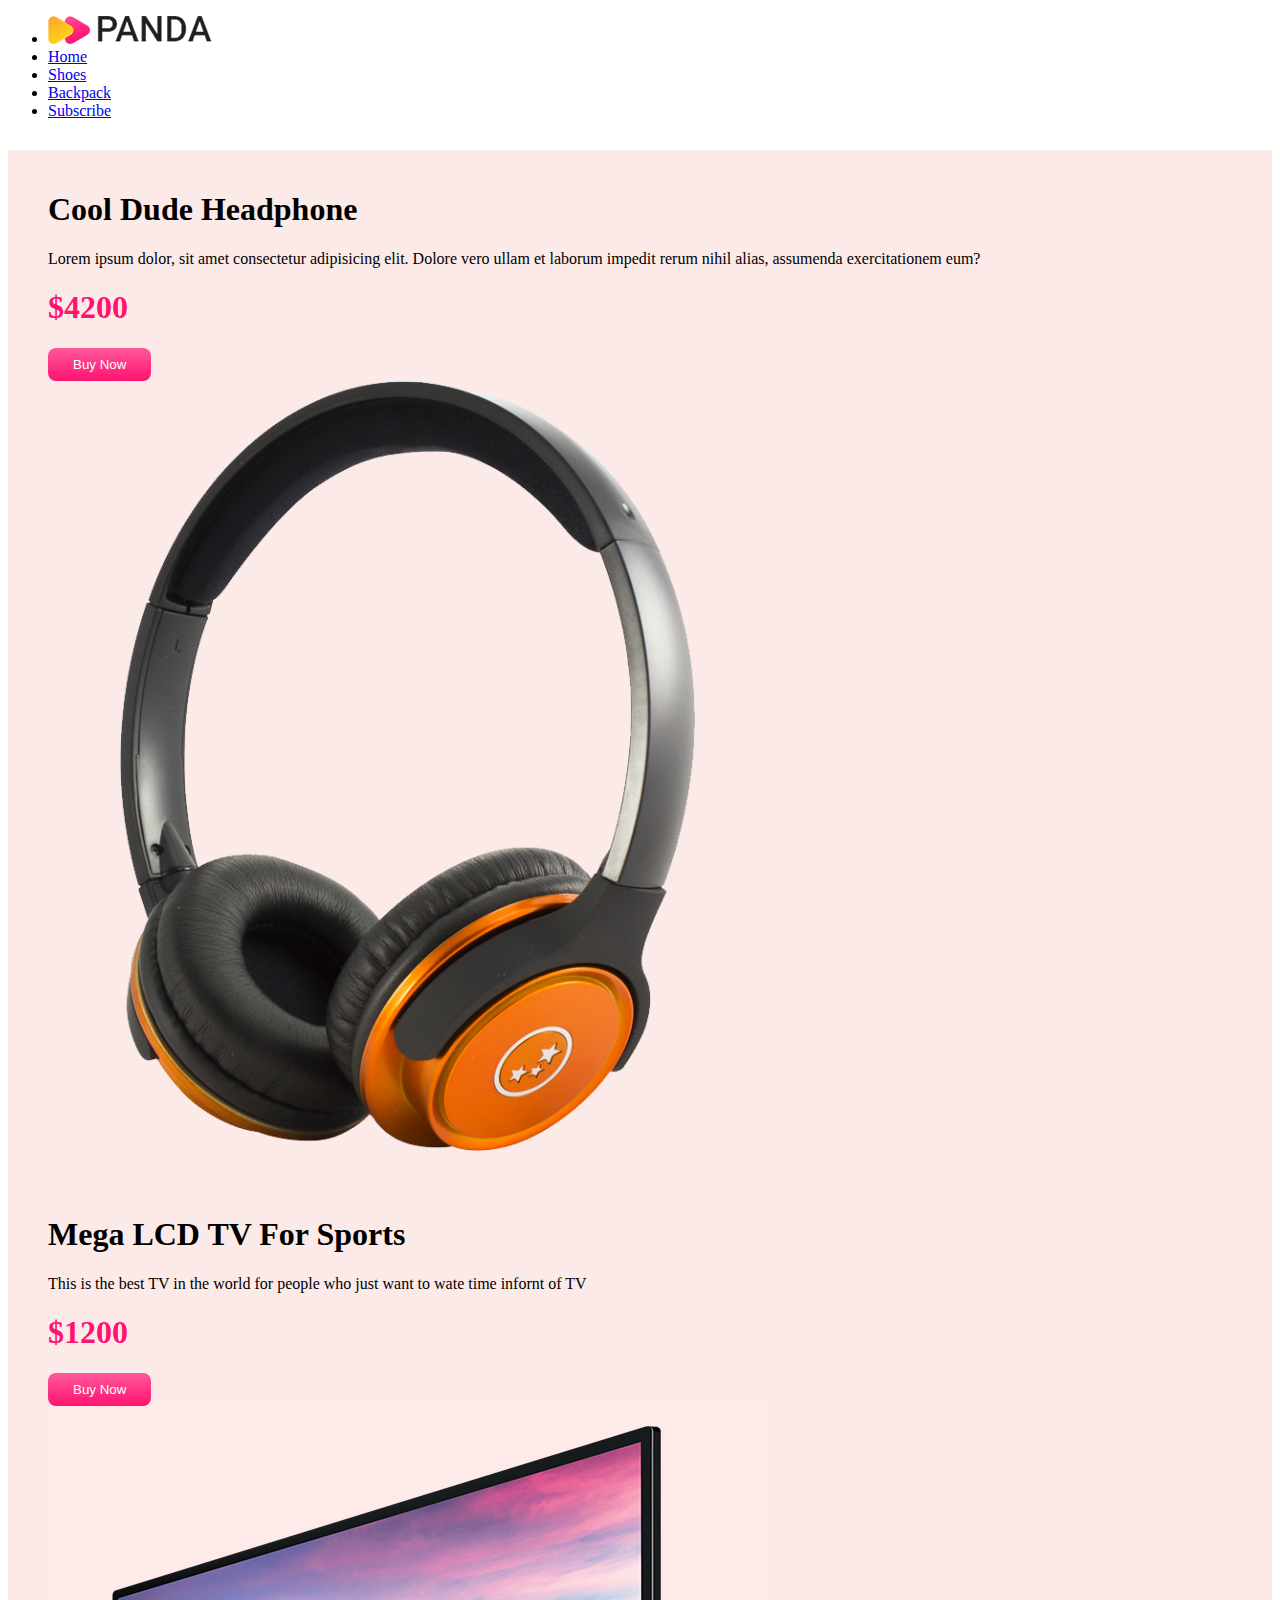
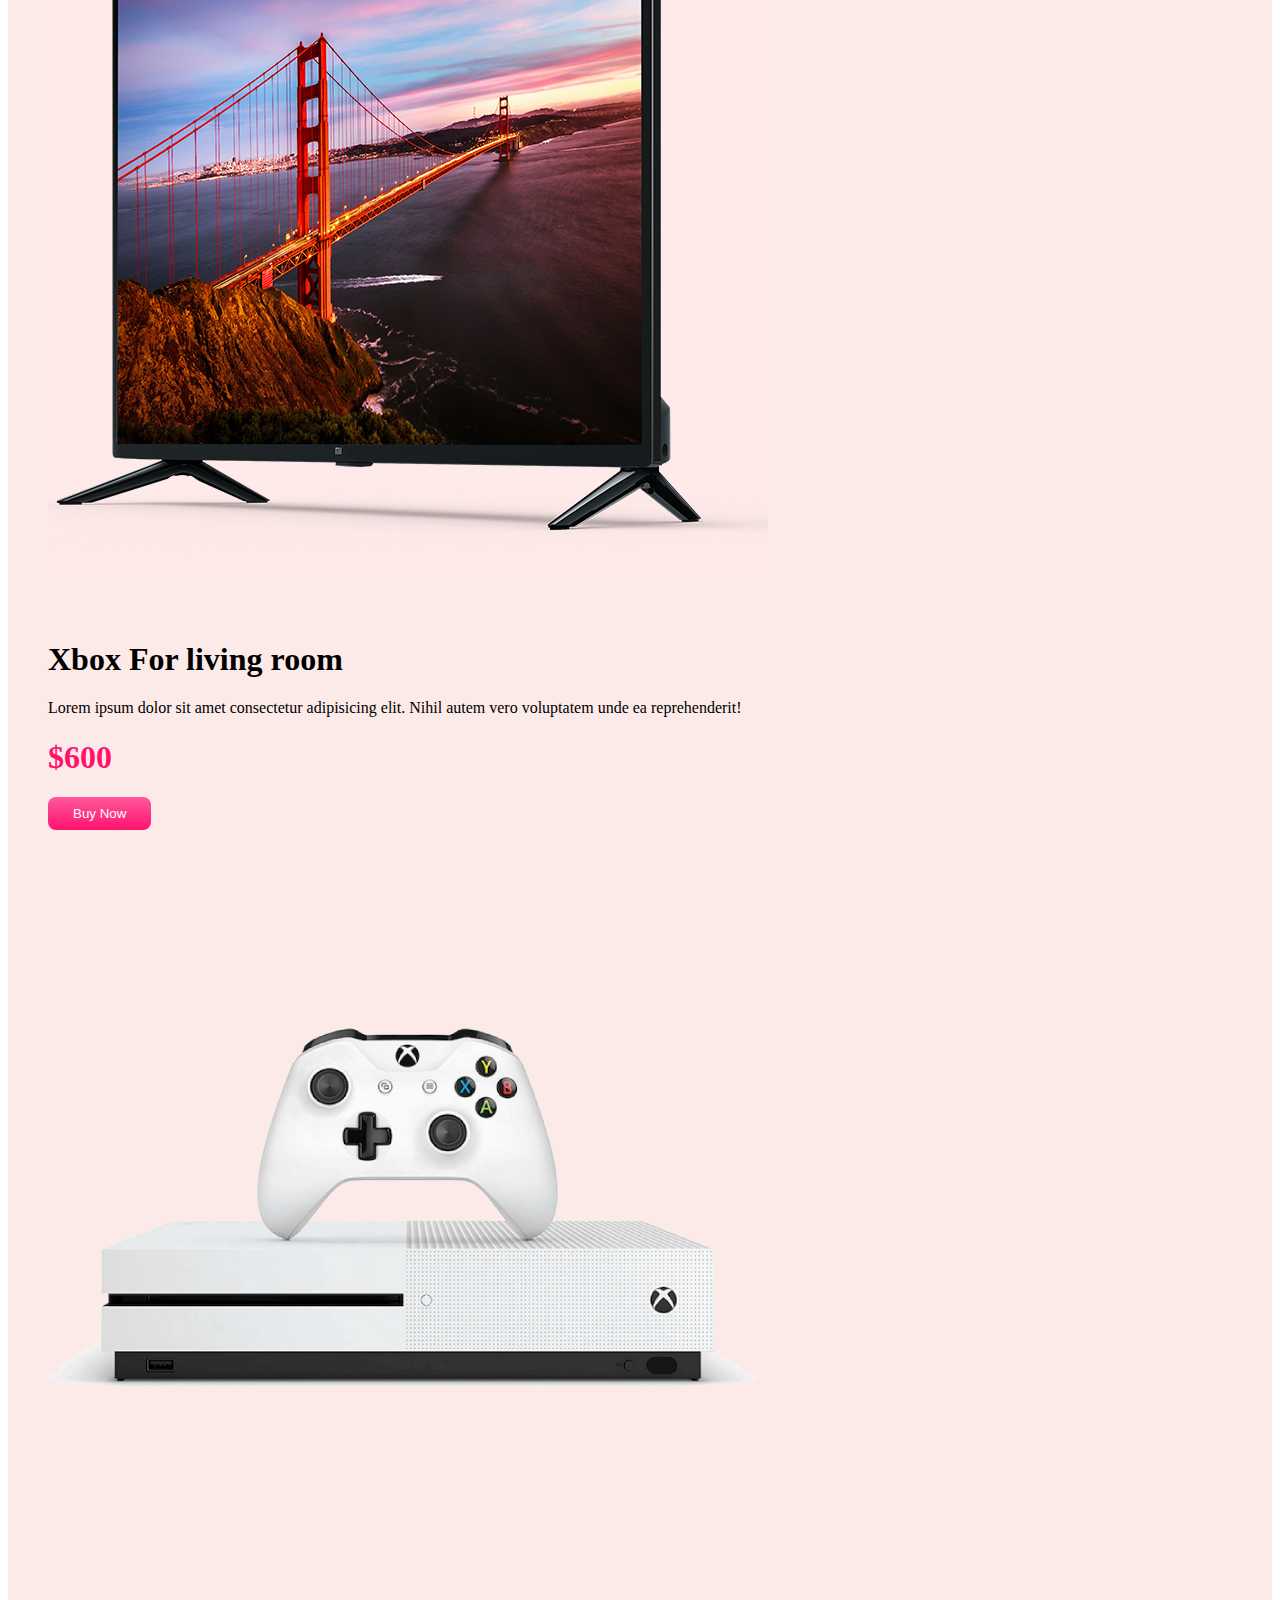
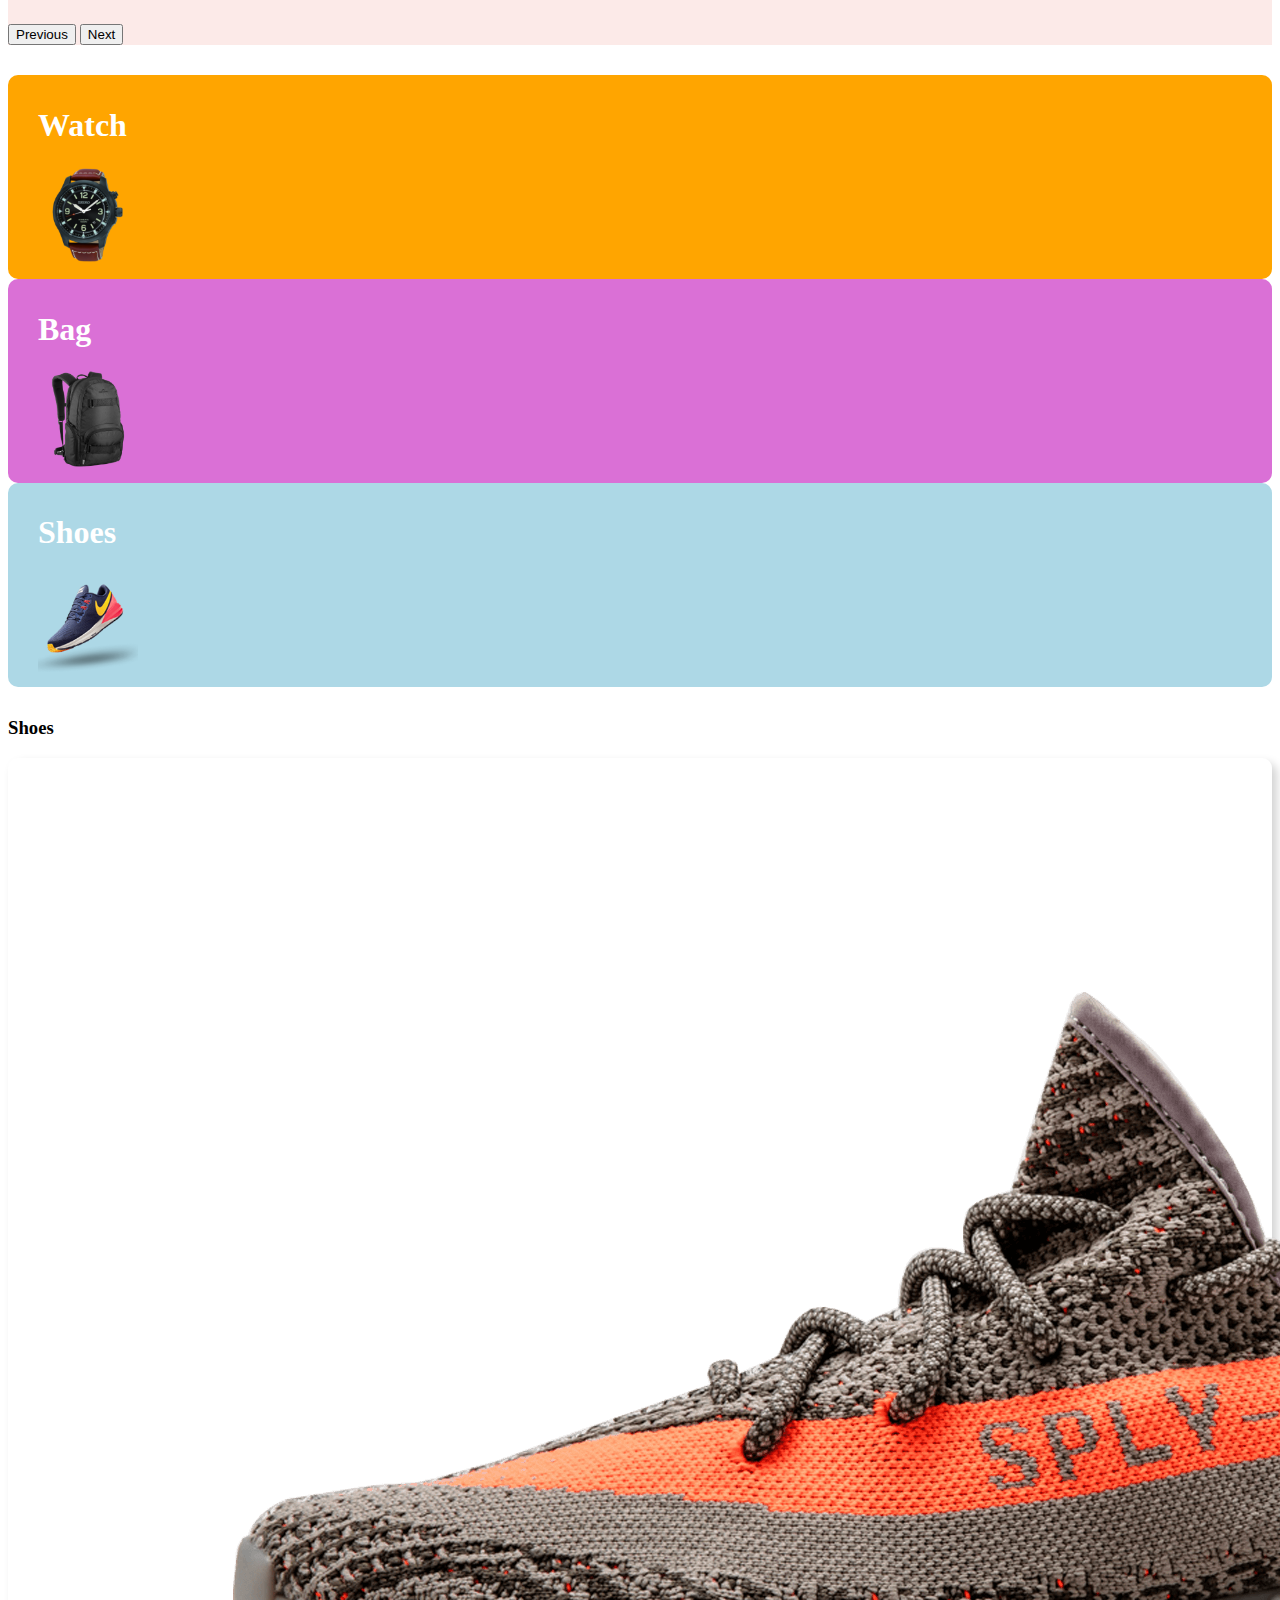
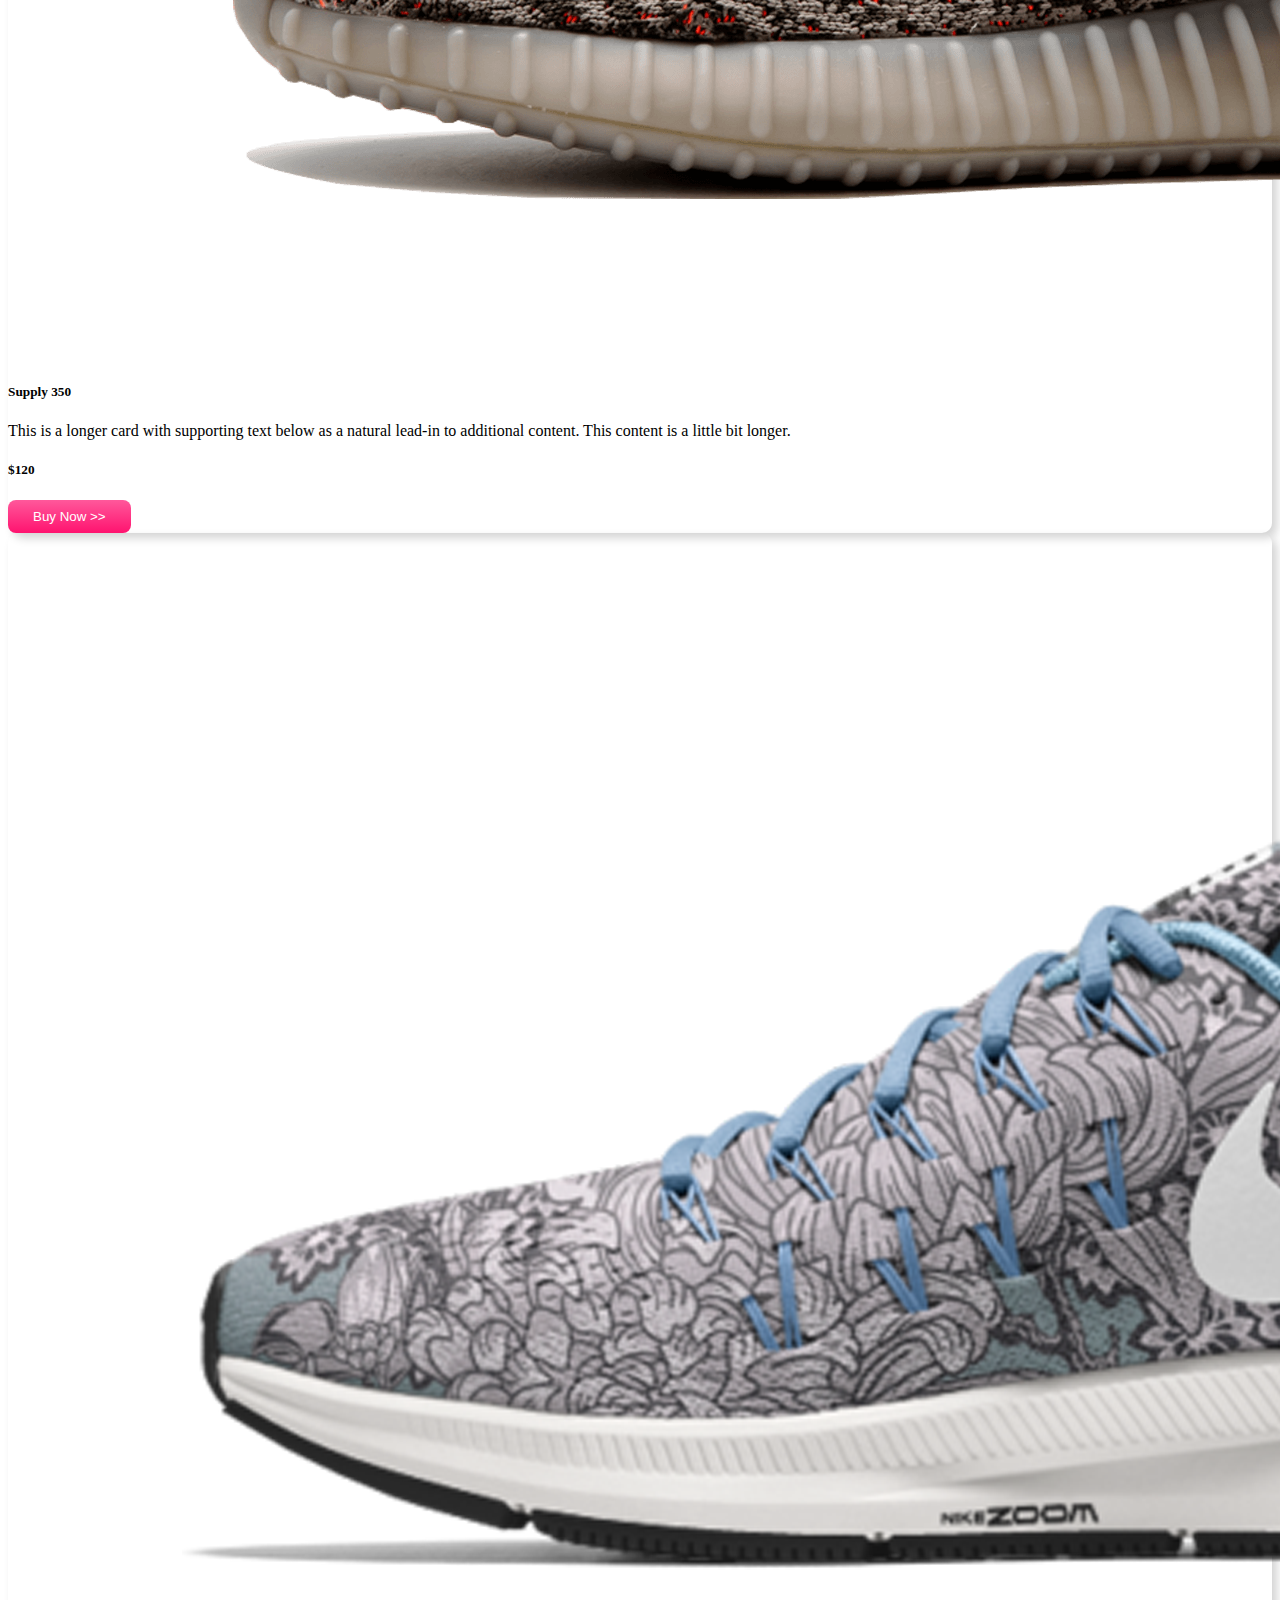
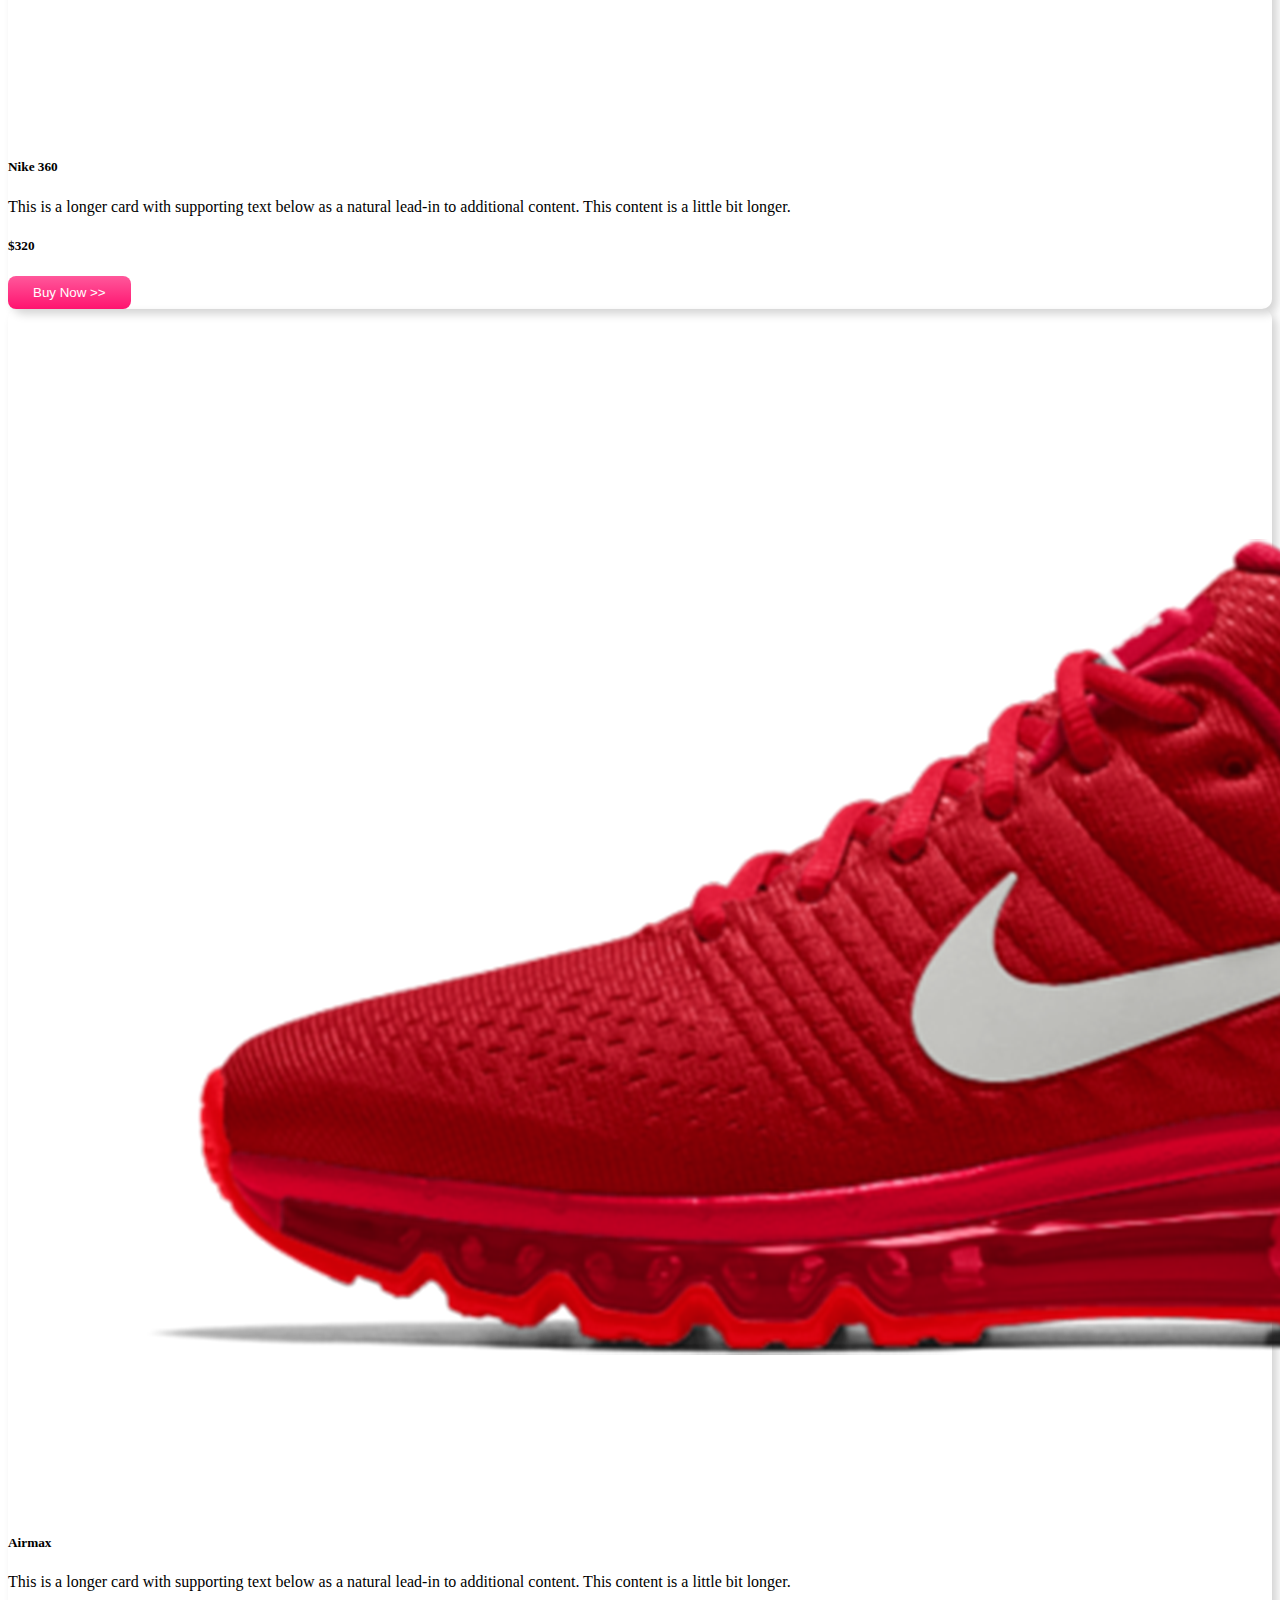
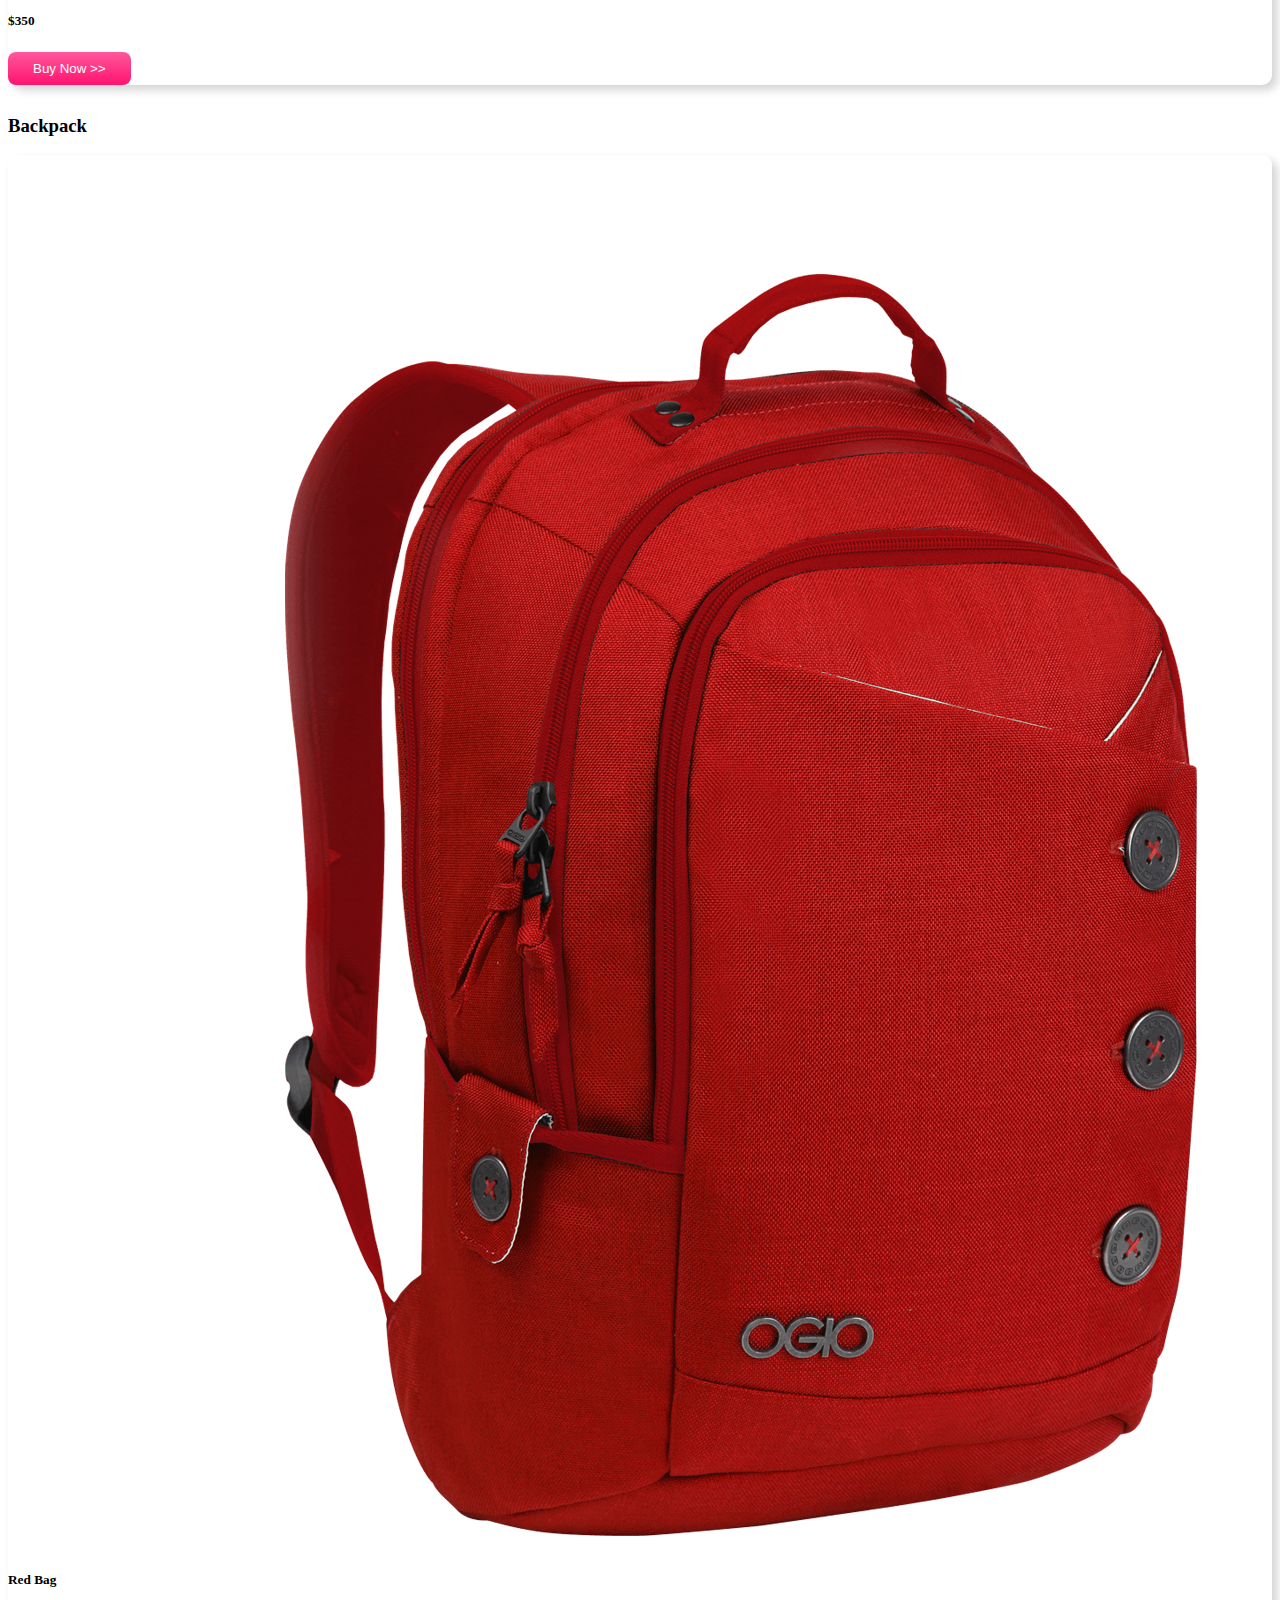
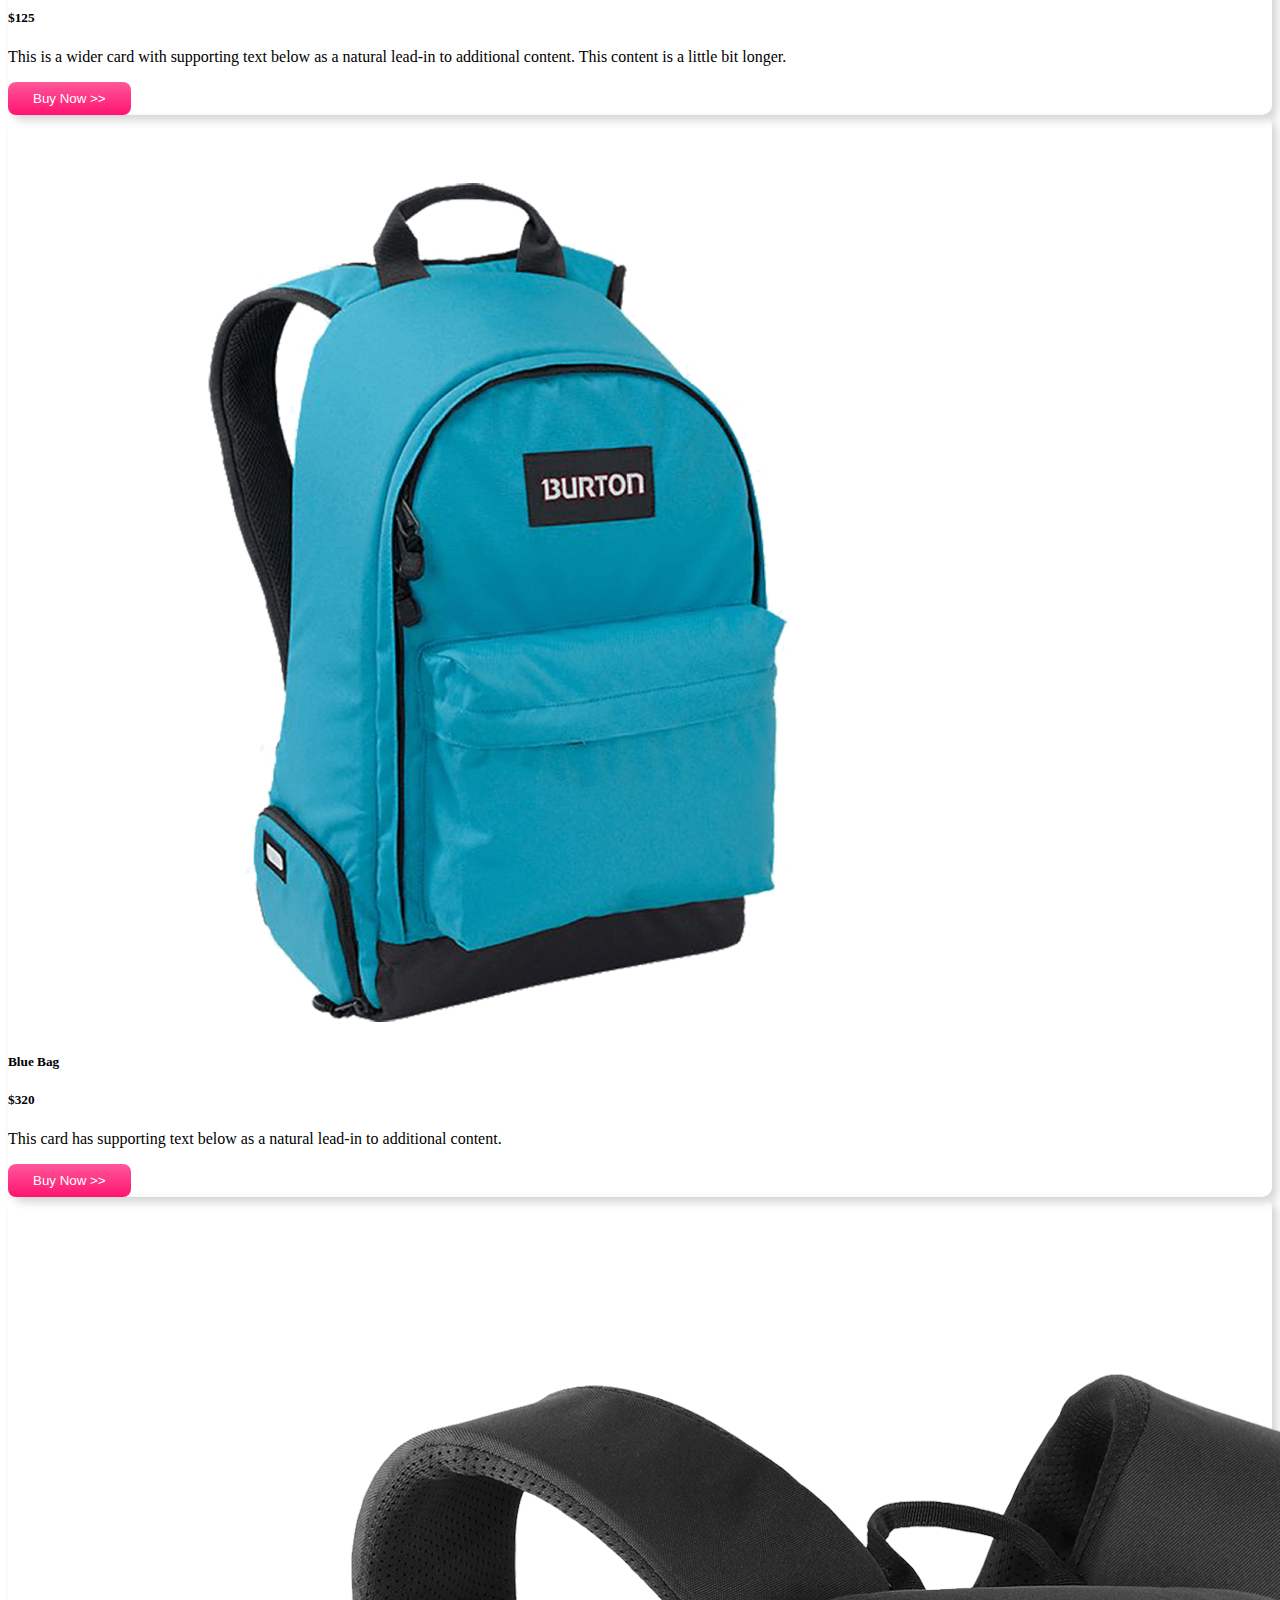
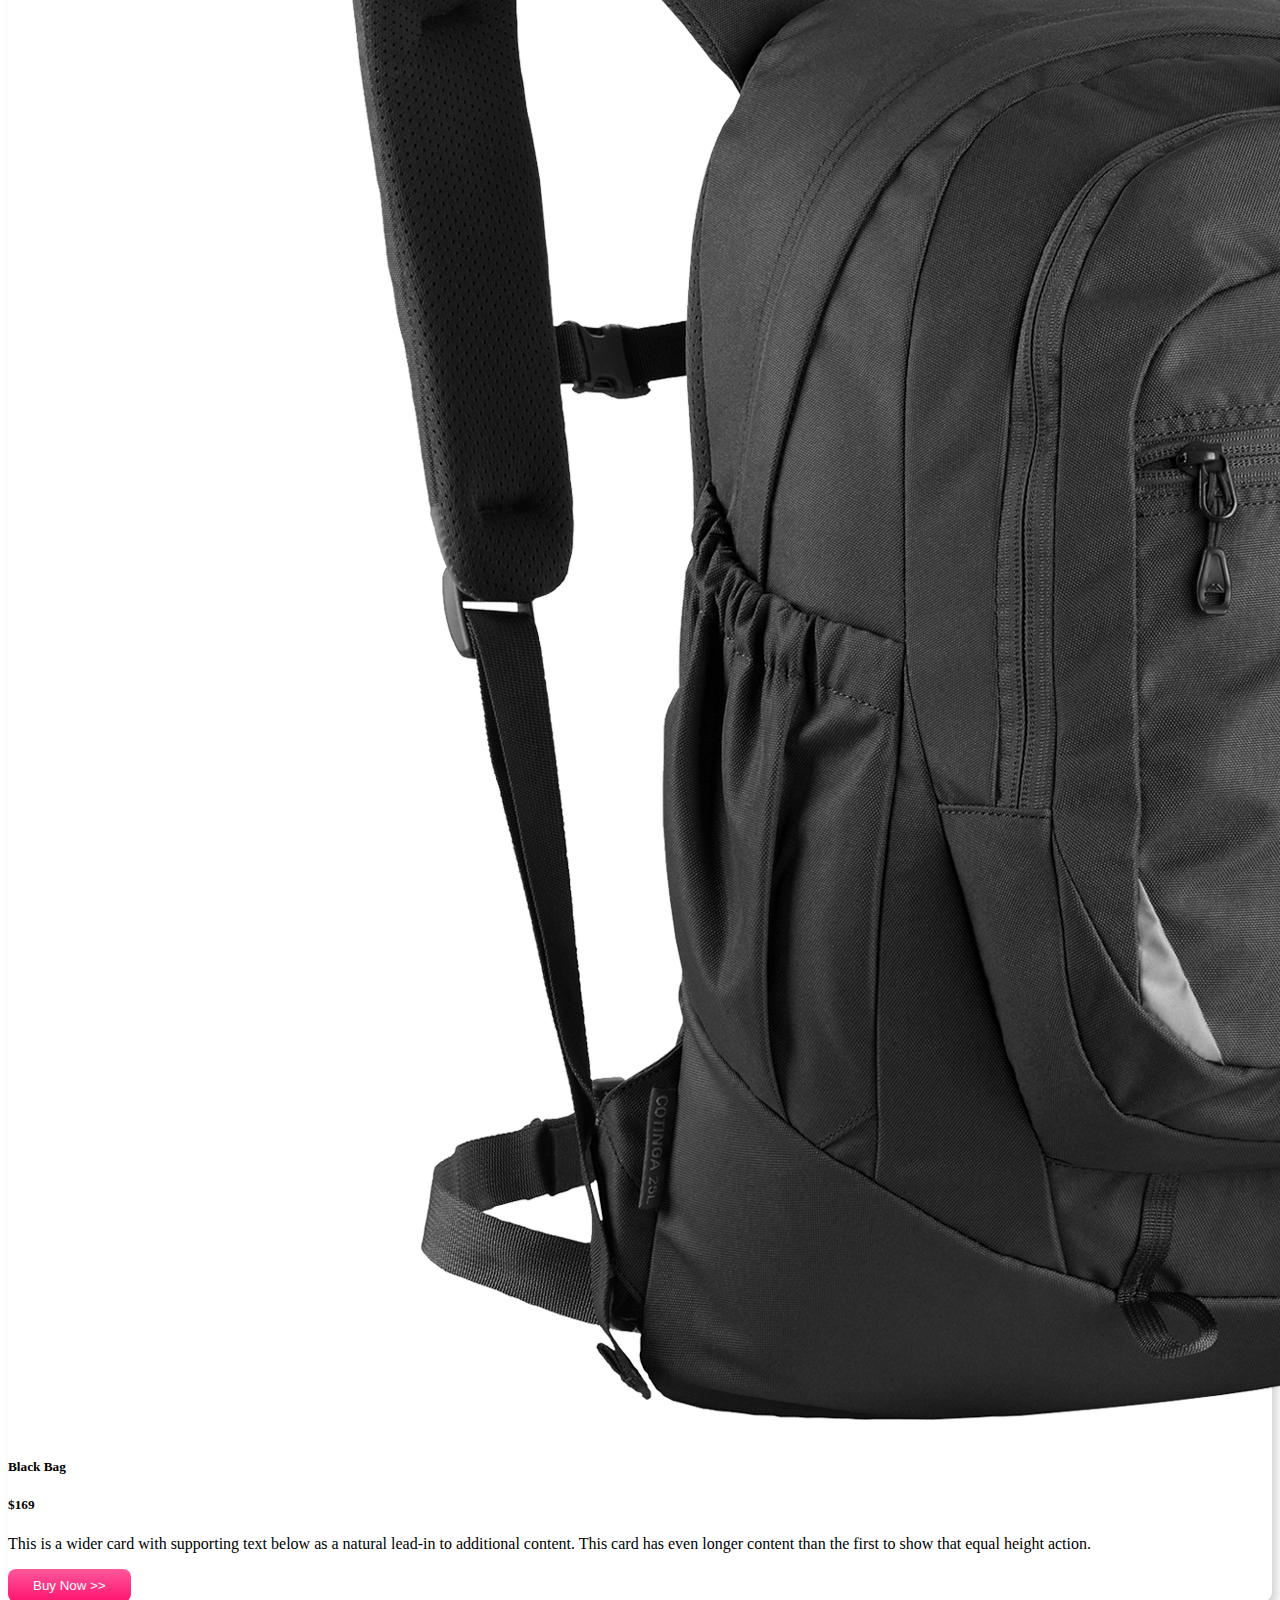
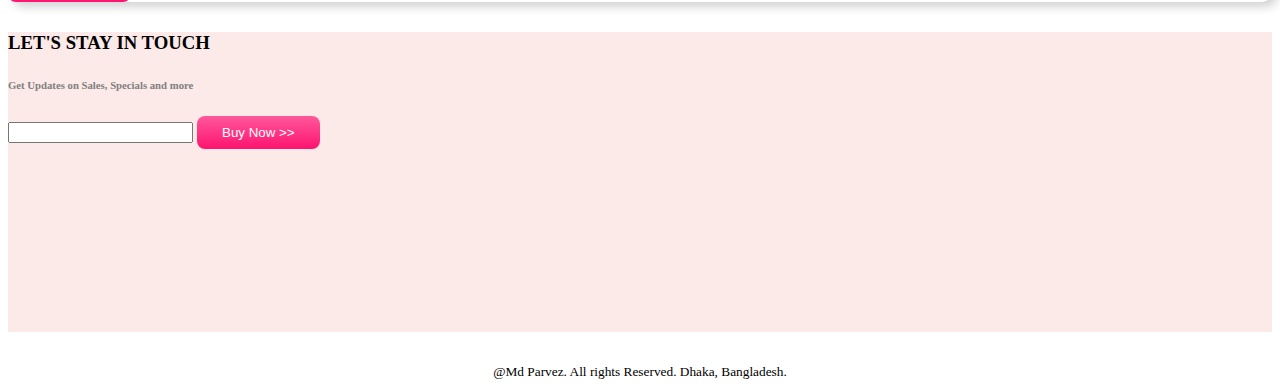
<file: index.html>
<!DOCTYPE html>
<html lang="en">
<head>
    <meta charset="UTF-8">
    <meta http-equiv="X-UA-Compatible" content="IE=edge">
    <meta name="viewport" content="width=device-width, initial-scale=1.0">
    <title>Panda E-Commerce</title>
    <link href="https://cdn.jsdelivr.net/npm/bootstrap@5.3.0-alpha1/dist/css/bootstrap.min.css" rel="stylesheet" integrity="sha384-GLhlTQ8iRABdZLl6O3oVMWSktQOp6b7In1Zl3/Jr59b6EGGoI1aFkw7cmDA6j6gD" crossorigin="anonymous">
    <link rel="stylesheet" href="style.css">

</head>
<body>
    <div class="container">
        <ul class="nav nav-tabs">
            <li class="nav-item">
              <a class="nav-link active" aria-current="page" href="#">
                <img src="images/logo.png" alt="">
              </a>
            </li>
            <li class="nav-item">
              <a class="nav-link" href="#home">Home</a>
            </li>
            <li class="nav-item">
              <a class="nav-link" href="#shoes">Shoes</a>
            </li>
            <li class="nav-item">
              <a class="nav-link" href="#backpack">Backpack</a>
            </li>
            <li class="nav-item">
                <a class="nav-link" href="#subscribe">Subscribe</a>
            </li>
        </ul>
    </div>
    <div class="container" id="home">
        <div id="carouselExample" class="carousel slide orange-bg">
            <div class="carousel-inner">
                <div class="carousel-item active">
                    <div class="row align-items-center">
                        <div class="col-md-7">
                            <h1>Cool Dude Headphone</h1>
                            <p>Lorem ipsum dolor, sit amet consectetur adipisicing elit. Dolore vero ullam et laborum impedit rerum nihil alias, assumenda exercitationem eum?</p>
                            <h1 class="price">$4200</h1>
                            <button class="buy-now-button">Buy Now</button>
                        </div>
                        <div class="col-md-5">
                           <img src="images/banner-images/headphone.png" class="d-block w-100" alt="">
                        </div>
                    </div>
                </div>
                <div class="carousel-item">
                    <div class="row align-items-center">
                        <div class="col-md-7">
                            <h1>Mega LCD TV For Sports</h1>
                            <p>This is the best TV in the world for people who just want to wate time infornt of TV</p>
                            <h1 class="price">$1200</h1>
                            <button class="buy-now-button">Buy Now</button>
                        </div>
                        <div class="col-md-5">
                            <img src="images/banner-images/tv.png" class="d-block w-100" alt="">
                        </div>
                    </div>
                </div>
                <div class="carousel-item">
                    <div class="row align-items-center">
                        <div class="col-md-7">
                            <h1>Xbox For living room</h1>
                            <p>Lorem ipsum dolor sit amet consectetur adipisicing elit. Nihil autem vero voluptatem unde ea reprehenderit!</p>
                            <h1 class="price">$600</h1>
                            <button class="buy-now-button">Buy Now</button>
                        </div>
                        <div class="col-md-5">
                            <img src="images/banner-images/xbox.png" class="d-block w-100" alt="">
                        </div>
                    </div>    
                </div>
            </div>
            <button class="carousel-control-prev" type="button" data-bs-target="#carouselExample" data-bs-slide="prev">
              <span class="carousel-control-prev-icon" aria-hidden="true"></span>
              <span class="visually-hidden">Previous</span>
            </button>
            <button class="carousel-control-next" type="button" data-bs-target="#carouselExample" data-bs-slide="next">
              <span class="carousel-control-next-icon" aria-hidden="true"></span>
              <span class="visually-hidden">Next</span>
            </button>
          </div>
    </div>
    <div class="container categories">
        <div class="row">
            <div class="col-md-4">
                <div class="cat1 d-flex justify-content-between align-items-center">
                    <h1>Watch</h1>
                    <img src="images/categories/watch.png" alt="">
                </div>  
            </div>
            <div class="col-md-4">
                <div class="cat2 d-flex justify-content-between align-items-center">
                    <h1>Bag</h1>
                    <img src="images/categories/bag.png" alt="">
                </div>                
            </div>
            <div class="col-md-4">
                <div class="cat3 d-flex justify-content-between align-items-center">
                    <h1>Shoes</h1>
                    <img src="images/categories/shoes.png" alt="">    
                </div>
            </div>
        </div>
    </div>
    <div class="container shoes" id="shoes">
        <h3>Shoes</h3>
        <div class="row row-cols-1 row-cols-md-3 g-4">
            <div class="col">
              <div class="card h-100">
                <img src="images/shoes/shoe-1.png" class="card-img-top" alt="...">
                <div class="card-body">
                    <h5 class="card-title">Supply 350</h5>
                    <p class="card-text">This is a longer card with supporting text below as a natural lead-in to additional content. This content is a little bit longer.</p>
                    <h5>$120</h5>
                    <button class="buy-now-button">Buy Now >></button>
                </div>
              </div>
            </div>
            <div class="col">
              <div class="card h-100">
                <img src="images/shoes/shoe-2.png" class="card-img-top" alt="...">
                <div class="card-body">
                    <h5 class="card-title">Nike 360</h5>
                    <p class="card-text">This is a longer card with supporting text below as a natural lead-in to additional content. This content is a little bit longer.</p>
                    <h5>$320</h5>
                    <button class="buy-now-button">Buy Now >></button>
                </div>
              </div>
            </div>
            <div class="col">
              <div class="card h-100">
                <img src="images/shoes/shoe-3.png" class="card-img-top" alt="...">
                <div class="card-body">
                    <h5 class="card-title">Airmax</h5>
                    <p class="card-text">This is a longer card with supporting text below as a natural lead-in to additional content. This content is a little bit longer.</p>
                    <h5>$350</h5>
                    <button class="buy-now-button">Buy Now >></button>
                </div>
              </div>
            </div>
          </div>
    </div>
    <div class="container" id="backpack">
        <h3>Backpack</h3>
        <div class="row row-cols-1 row-cols-md-3 g-4">
            <div class="col">
              <div class="card h-100">
                <img src="images/bags/bag-1.png" class="card-img-top" alt="...">
                <div class="card-body">
                  <h5 class="card-title">Red Bag</h5>
                  <h5>$125</h5>
                  <p class="card-text">This is a wider card with supporting text below as a natural lead-in to additional content. This content is a little bit longer.</p>
                </div>
                <div class="card-footer">
                  <button class="buy-now-button">Buy Now >></button>
                </div>
              </div>
            </div>
            <div class="col">
              <div class="card h-100">
                <img src="images/bags/bag-2.png" class="card-img-top" alt="...">
                <div class="card-body">
                  <h5 class="card-title">Blue Bag</h5>
                  <h5>$320</h5>
                  <p class="card-text">This card has supporting text below as a natural lead-in to additional content.</p>
                </div>
                <div class="card-footer">
                  <button class="buy-now-button">Buy Now >></button>
                </div>
              </div>
            </div>
            <div class="col">
              <div class="card h-100">
                <img src="images/bags/bag-3.png" class="card-img-top" alt="...">
                <div class="card-body">
                  <h5 class="card-title">Black Bag</h5>
                  <h5>$169</h5>
                  <p class="card-text">This is a wider card with supporting text below as a natural lead-in to additional content. This card has even longer content than the first to show that equal height action.</p>
                </div>
                <div class="card-footer">
                  <button class="buy-now-button">Buy Now >></button>
                </div>
              </div>
            </div>
          </div>
    </div>
    <div class="container orange-bg d-flex justify-content-center align-items-center" id="subscribe">
        <div>
            <h3>LET'S STAY IN TOUCH</h3>
            <h6>Get Updates on Sales, Specials and more</h6>
            <input class="form-control" type="text">
            <button class="buy-now-button">Buy Now >></button>
        </div>
    </div>
    <div class="footer">
        <small>@Md Parvez. All rights Reserved. Dhaka, Bangladesh.</small>
    </div>
    <script src="https://cdn.jsdelivr.net/npm/@popperjs/core@2.11.6/dist/umd/popper.min.js" integrity="sha384-oBqDVmMz9ATKxIep9tiCxS/Z9fNfEXiDAYTujMAeBAsjFuCZSmKbSSUnQlmh/jp3" crossorigin="anonymous"></script>
    <script src="https://cdn.jsdelivr.net/npm/bootstrap@5.3.0-alpha1/dist/js/bootstrap.min.js" integrity="sha384-mQ93GR66B00ZXjt0YO5KlohRA5SY2XofN4zfuZxLkoj1gXtW8ANNCe9d5Y3eG5eD" crossorigin="anonymous"></script>
    <script src="https://cdn.jsdelivr.net/npm/bootstrap@5.3.0-alpha1/dist/js/bootstrap.bundle.min.js" integrity="sha384-w76AqPfDkMBDXo30jS1Sgez6pr3x5MlQ1ZAGC+nuZB+EYdgRZgiwxhTBTkF7CXvN" crossorigin="anonymous"></script>
</body>
</html>
</file>
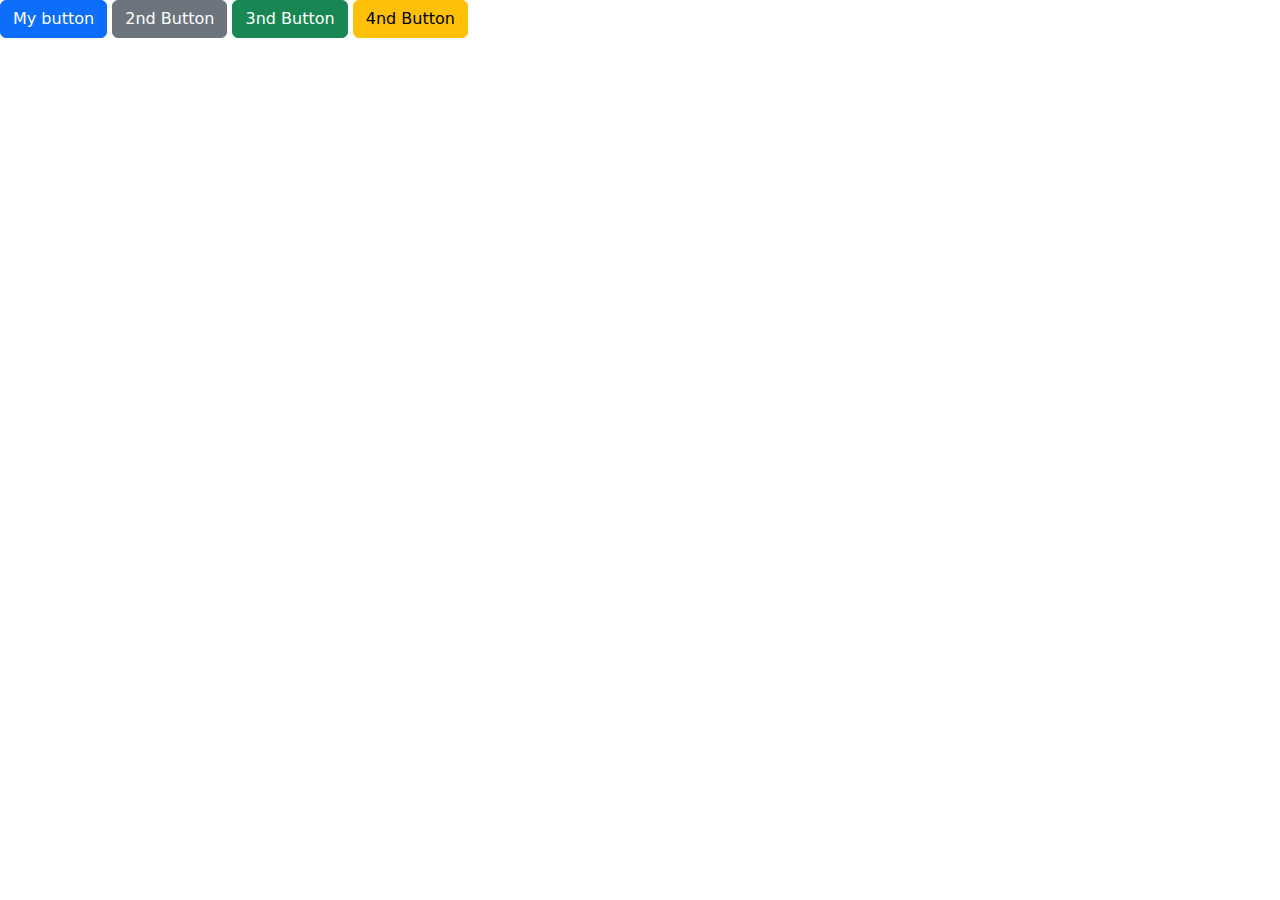
<file: bootstrap/button.html>
<!DOCTYPE html>
<html lang="en">
<head>
    <meta charset="UTF-8">
    <meta http-equiv="X-UA-Compatible" content="IE=edge">
    <meta name="viewport" content="width=device-width, initial-scale=1.0">
    <title>bootstrap</title>
    <link rel="stylesheet" href="css/bootstrap.css">
</head>
<body>
    <button class="btn btn-primary">My button</button>
    <button class="btn btn-secondary">2nd Button</button>
    <button class="btn btn-success">3nd Button</button>
    <button class="btn btn-warning">4nd Button</button>
</body>
</html>
</file>
<file: style.css>
.orange-bg{
    background-color: #fceae8;
}
.carousel-item{
    padding: 20px 40px;
    
}
.price{
    color: #FF136F;
}
.buy-now-button{
    background-image: linear-gradient(to bottom, #FF589B 0%, #FF136F 100%);
    
    color: #fff;
    border: none;
    border-radius: 8px;
    padding: 9px 25px;
    cursor: pointer;
}
.cat1, .cat2, .cat3{
    padding: 10px 30px;
    border-radius: 10px;
}

.cat1{
    background-color: orange;
}
.cat2{
    background-color: orchid;
    
    
}
.cat3{
    background-color: lightblue;
    
}
.categories h1{
    color: white;
}
.categories img{
    width: 100px;
}
.categories{
    margin-bottom: 40px;
}
.card{
    border: none;
    box-shadow: 5px 5px 10px lightgray;
    border-radius: 10px;
}

.container{
    margin-bottom: 30px;
}
#subscribe{
    height: 300px;
}
#subscribe h6{
    color: gray;
}
.form-control{
    margin-bottom: 5px;
}
.footer{
    text-align: center;
}
</file>
